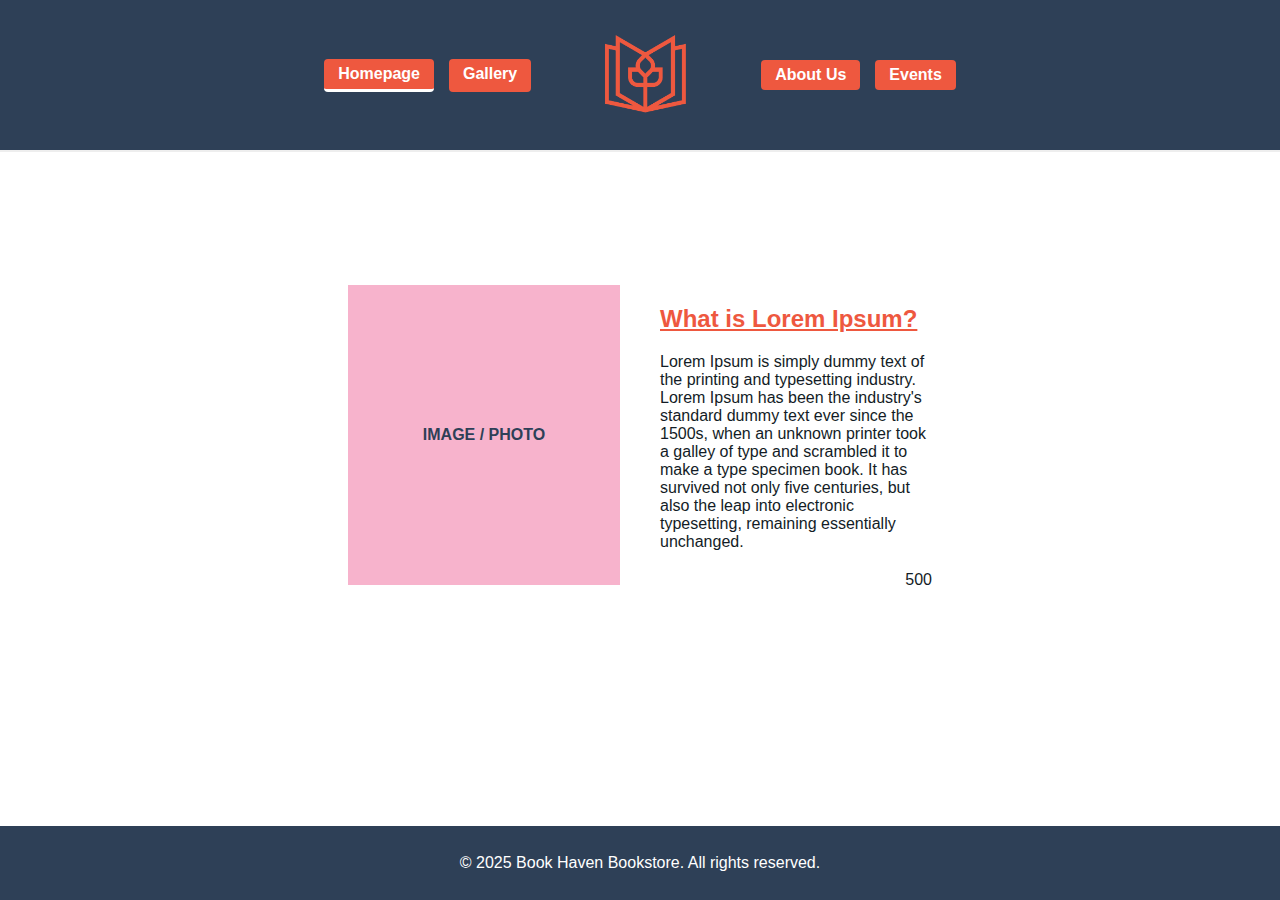
<file: index.html>
<!DOCTYPE html>
<html lang="en">
<head>
  <meta charset="UTF-8" />
  <meta name="viewport" content="width=device-width, initial-scale=1.0" />
  <title>Book Haven Bookstore - Home</title>
  <link rel="stylesheet" href="style.css" />
</head>
<body>

  <header class="tight-header">
    <nav class="tight-nav">
      <div class="nav-left">
        <a href="index.html" class="active">Homepage</a>
        <a href="gallery.html">Gallery</a>
      </div>
      <div class="logo-box">
  <img src="media/logo.png" alt="Book Haven Logo">
</div>
      <div class="nav-right">
        <a href="about.html">About Us</a>
        <a href="events.html">Events</a>
      </div>
    </nav>
  </header>

  <main class="hero-section">
    <div class="image-box">
      <div class="image-placeholder">IMAGE / PHOTO</div>
    </div>
    <div class="text-box">
      <h2><a href="#">What is Lorem Ipsum?</a></h2>
      <p>
        Lorem Ipsum is simply dummy text of the printing and typesetting industry.
        Lorem Ipsum has been the industry's standard dummy text ever since the 1500s,
        when an unknown printer took a galley of type and scrambled it to make a type specimen book.
        It has survived not only five centuries, but also the leap into electronic typesetting,
        remaining essentially unchanged.
      </p>
      <p class="bottom-number">500</p>
    </div>
  </main>

  <footer>
    <p>&copy; 2025 Book Haven Bookstore. All rights reserved.</p>
  </footer>

</body>
</html>
</file>
<file: style.css>
/* === COLOR PALETTE ===
--color-inkwell:    #2E4057 - Primary dark blue
--color-indigo:     #EE583F - Accent orange/red
--color-rose:       #F7B3CC - Soft pink
--color-gold:       #C7B65E - Accent yellow
--color-parchment:  #FFF7EE - Background off-white
--color-text-dark:  #131C26 - Text color
*/

/* Base styles */
body {
    font-family: 'Open Sans', sans-serif;
    color: #131C26;
    background-color: #ffffff;
    margin: 0;
    padding: 0;
    min-height: 100vh;
    display: flex;
    flex-direction: column;
}

/* Header and Navigation */
.tight-header {
    background-color: #2E4057;
    border-bottom: 2px solid #EEE;
}

.tight-nav {
    display: flex;
    justify-content: center;
    align-items: center;
    gap: 70px;
    flex-wrap: wrap;
    padding: 30px;
}

.nav-left, .nav-right {
    display: flex;
    gap: 15px;
}

.tight-nav a {
    text-decoration: none;
    padding: 6px 14px;
    background-color: #EE583F;
    color: #fff;
    font-weight: bold;
    border-radius: 4px;
    transition: background-color 0.3s ease;
}

.tight-nav a:hover {
    background-color: #d94f35;
}

.tight-nav a.active {
    border-bottom: 3px solid #ffffff;
    flex-shrink: 0;
}

/* Logo styles */
.logo-box {
    width: 90px;
    height: 90px;
    background-color: #2E4057;
    display: flex;
    justify-content: center;
    align-items: center;
    overflow: hidden;
}

.logo-box img {
    width: 100%;
    height: 100%;
    object-fit: cover;
}

/* Main content takes up available space */
main {
    flex: 1;
}

/* === Cart Section Centering === */
.cart-wrapper {
    display: flex;
    flex-direction: column;
    align-items: center;
    justify-content: center;
    margin-top: 20px;
    margin-bottom: 50px;
}

.cart-display {
    text-align: center;
    font-weight: bold;
    font-size: 18px;
    color: #2E4057;
    margin-bottom: 10px;
}

.cart-controls {
    display: flex;
    gap: 12px;
    flex-wrap: wrap;
    justify-content: center;
}

.cart-button,
.add-to-cart {
    padding: 8px 16px;
    background-color: #ccc;
    color: #131C26;
    border: 1px solid #999;
    border-radius: 4px;
    font-size: 14px;
    font-weight: bold;
    cursor: pointer;
    transition: background-color 0.3s ease;
}

.cart-button:hover,
.add-to-cart:hover {
    background-color: #bbb;
}

/* Hero section */
.hero-section {
    display: flex;
    justify-content: center;
    align-items: flex-start;
    background-color: #ffffff;
    padding: 133px 300px 90px;
    gap: 40px;
    flex-wrap: wrap;
}

.image-box {
    flex: 1;
    max-width: 40%;
    overflow: hidden;
}

.hero-image {
    width: 100%;
    height: 300px;
    object-fit: cover;
    transition: transform 0.3s ease;
}

.hero-image:hover {
    transform: scale(1.05);
}

.image-placeholder {
    width: 100%;
    height: 300px;
    background-color: #F7B3CC;
    color: #2E4057;
    display: flex;
    justify-content: center;
    align-items: center;
    font-weight: bold;
}

/* Text content */
.text-box {
    flex: 1;
    max-width: 40%;
}

.text-box h2 a {
    text-decoration: underline;
    color: #EE583F;
}

.bottom-number {
    text-align: right;
    margin-top: 20px;
}

/* Button styles */
.contact-button,
.cta-button {
    display: inline-block;
    padding: 12px 24px;
    background-color: #EE583F;
    color: white;
    text-decoration: none;
    border-radius: 4px;
    font-weight: bold;
    font-size: 16px;
    transition: background-color 0.3s ease;
    border: none;
    cursor: pointer;
}

.contact-button:hover,
.cta-button:hover {
    background-color: #d94f35;
}

/* Main content container */
.main-content {
    max-width: 1000px;
    margin: 0 auto;
    padding: 0 20px;
}

/* Footer - always at bottom */
footer {
    background-color: #2E4057;
    color: white;
    text-align: center;
    padding: 12px 0;
    margin-top: auto;
}

/* Gallery section */
.gallery-section {
    background-color: #ffffff;
    padding: 40px 20px;
}

.gallery-grid {
    display: grid;
    grid-template-columns: repeat(3, 1fr);
    gap: 30px;
    max-width: 1200px;
    margin: 0 auto;
}

.gallery-item {
    width: 100%;
    height: 235px;
    display: block;
    overflow: hidden;
    position: relative;
    text-decoration: none;
    border-radius: 12px;
    box-shadow: 0 4px 8px rgba(0, 0, 0, 0.1);
}

.gallery-item img {
    width: 100%;
    height: 100%;
    object-fit: cover;
    transition: transform 0.3s ease;
    border-radius: 12px;
}

.gallery-item:hover img {
    transform: scale(1.05);
}

.gallery-item-container {
    display: flex;
    flex-direction: column;
    align-items: center;
    gap: 10px;
    opacity: 1;
    transform: translateY(20px);
    transition: transform 0.6s ease;
}

.gallery-item-container.visible {
    transform: translateY(0);
}

.gallery-item-title {
    margin: 0;
    font-size: 16px;
    color: #2E4057;
    text-align: center;
    font-weight: bold;
}

/* Events section */
.events-section {
    padding: 60px 20px;
    background-color: #ffffff;
}

.events-wrapper {
    max-width: 800px;
    margin: 0 auto;
    display: flex;
    flex-direction: column;
    gap: 40px;
}

.event-item {
    display: flex;
    align-items: flex-start;
}

.event-icon {
    width: 40px;
    height: 40px;
    background-color: #FFF7EE;
    border-radius: 50%;
    flex-shrink: 0;
    display: flex;
    justify-content: center;
    align-items: center;
    font-size: 24px;
    border: 2px solid #2E4057;
    margin-right: 15px;
}

.event-icon::before {
    content: "📚";
}

.event-icon.book-reading::before {
    content: "📖";
}

.event-icon.author-meeting::before {
    content: "✍️";
}

.event-icon.workshop::before {
    content: "🎨";
}

.event-content {
    flex: 1;
}

.event-content h3 {
    margin: 0 0 10px;
    color: #2E4057;
    font-size: 20px;
}

.event-content p {
    margin: 0 0 8px;
    color: #333;
    font-size: 16px;
    line-height: 1.5;
}

/* === About Section === */
.about-section {
    background-color: #ffffff;
    padding: 60px 20px;
}

.about-grid {
    display: flex;
    flex-direction: column;
    align-items: center;
    gap: 40px;
    max-width: 1000px;
    margin: 0 auto;
}

.about-images {
    display: flex;
    flex-wrap: wrap;
    justify-content: center;
    gap: 30px;
}

.about-photo img {
    width: 100%;
    max-width: 300px;
    border-radius: 12px;
    box-shadow: 0 4px 8px rgba(0,0,0,0.1);
}

.about-text {
    max-width: 800px;
    padding: 0 20px;
    font-size: 16px;
    line-height: 1.6;
    text-align: justify;
}

.about-text p {
    margin-bottom: 1em;
}

.about-text p:first-of-type {
    font-weight: bold;
}

/* MOBILE responsive tweaks */
@media (max-width: 1024px) {
    .hero-section {
        padding: 100px 150px 70px;
        gap: 30px;
    }

    .tight-nav {
        gap: 50px;
        padding: 25px;
    }
}

@media (max-width: 768px) {
    .tight-nav {
        flex-direction: column;
        gap: 15px;
        padding: 20px;
    }

    .nav-left, .nav-right {
        justify-content: center;
        flex-wrap: wrap;
        gap: 10px;
    }

    .logo-box {
        width: 70px;
        height: 70px;
    }

    .hero-section {
        flex-direction: column;
        align-items: center;
        padding: 60px 50px 50px;
        gap: 30px;
    }

    .gallery-grid {
        grid-template-columns: repeat(2, 1fr);
        gap: 20px;
        margin: 0 15px;
    }

    .gallery-item {
        height: 200px;
    }

    .gallery-item-title {
        font-size: 14px;
    }
}

@media (max-width: 480px) {
    .gallery-grid {
        grid-template-columns: 1fr;
        gap: 15px;
        margin: 0 10px;
    }

    .gallery-item {
        height: 180px;
    }

    .gallery-item-title {
        font-size: 13px;
    }

    .contact-button,
    .cta-button {
        font-size: 14px;
        padding: 10px 16px;
    }

    .cart-wrapper {
        margin-top: 30px;
        margin-bottom: 40px;
    }
}
</file>
